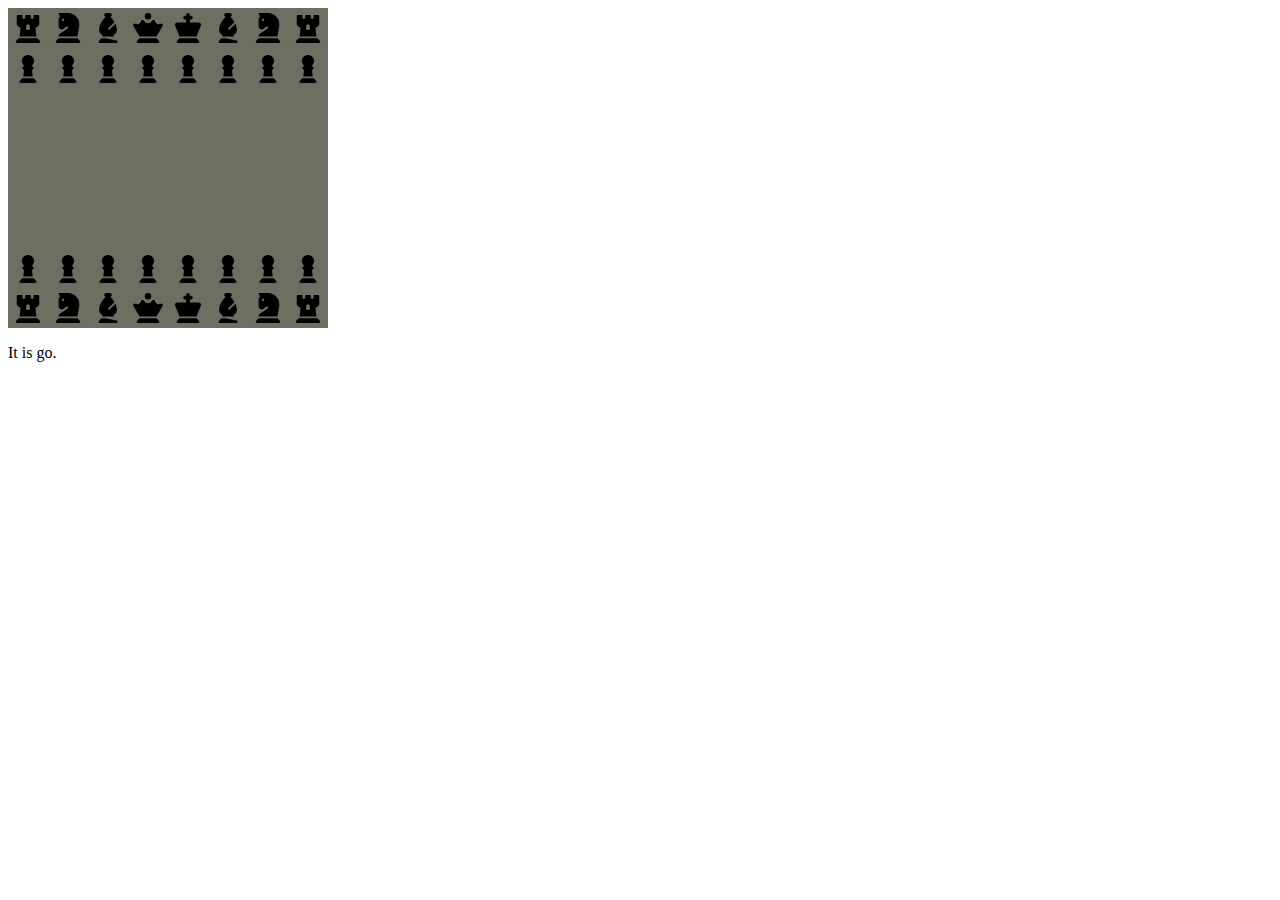
<file: chess/index.html>
<!DOCTYPE html>
<html lang="en">
<head>
    <meta charset="UTF-8">
    <meta name="viewport" content="width=device-width, initial-scale=1.0">
    <title>Chess</title>
    <link rel="stylesheet" href="style.css">
</head>
<body>
    <div id="gameboard">
      

    </div>
    <p>It is <span id="player"></span> go.</p>
    <p id="info-display"></p>



    <script src="pieces.js"></script>
    <script src="app.js"></script>

</body>
</html>
</file>
<file: chess/style.css>
#gameboard{
    width: 320px;
    height: 320px;
    display: flex;
    flex-wrap: wrap;
}

.square{
    height: 40px;
    width: 40px;
}
.square svg{
    height: 30px;
    width: 30px;
    margin: 5px
}
.beige{
    background-color: rgb(110, 110, 98);
}

.brown{
    background-color: rgb(169, 43, 43);
}
</file>
